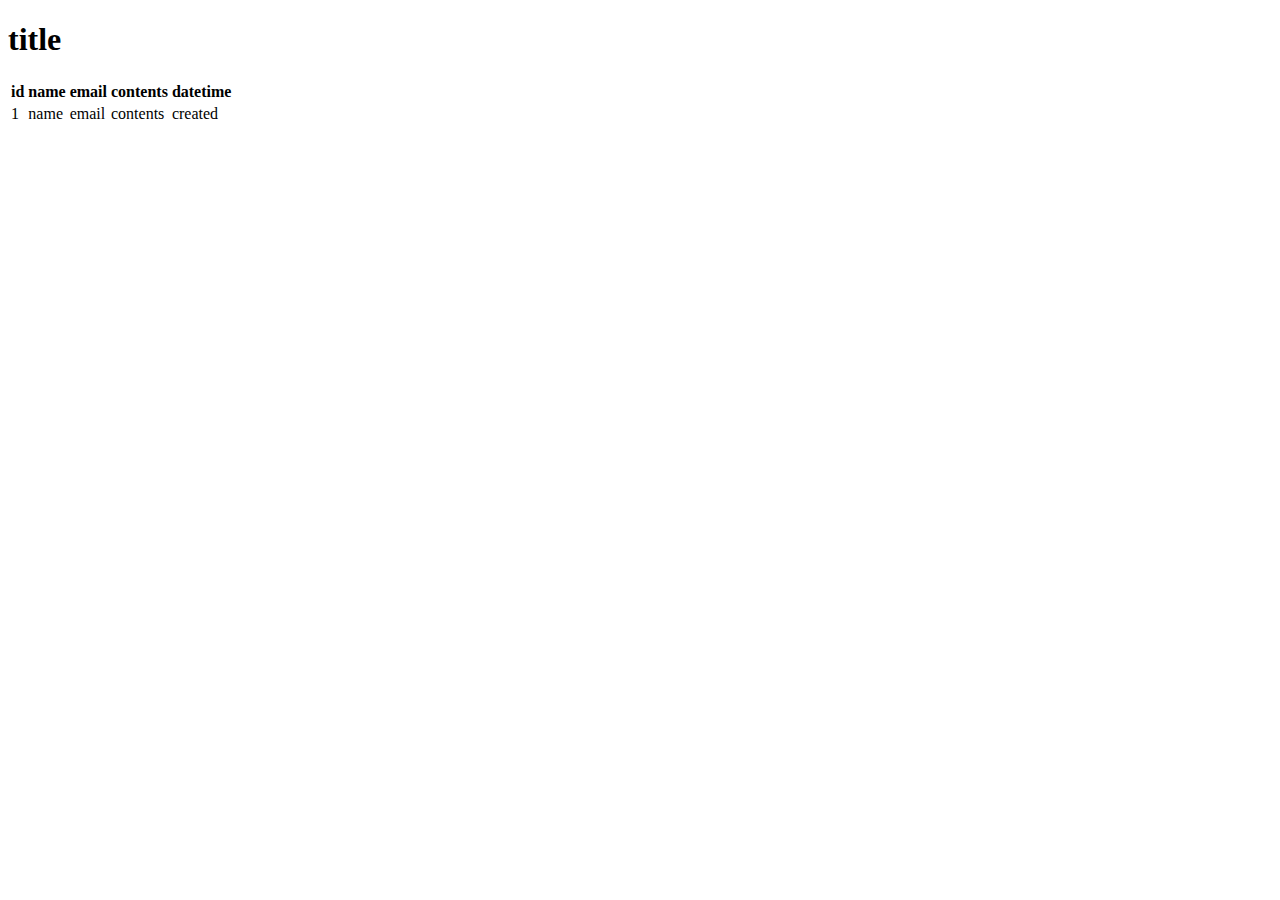
<file: src/main/resources/templates/inquiry/index.html>
<!DOCTYPE html>
<html xmlns:th="http://www.thymeleaf.org">
<head>
<meta charset="UTF-8">
<title th:text="${title}">Insert title here</title>
</head>
<body>
<h1 th:text="${title}">title</h1>
<table>
	<tr>
		<th>id</th>
		<th>name</th>
		<th>email</th>
		<th>contents</th>
		<th>datetime</th>
	</tr>
	<tr th:each="inquiry : ${inquiryList}">
		<td th:text="${inquiry.id}">1</td>
		<td th:text="${inquiry.name}">name</td>
		<td th:text="${inquiry.email}">email</td>
		<td th:text="${inquiry.contents}">contents</td>
		<td th:text="${inquiry.created}">created</td>
	</tr>
</table>
</body>
</html>
</file>
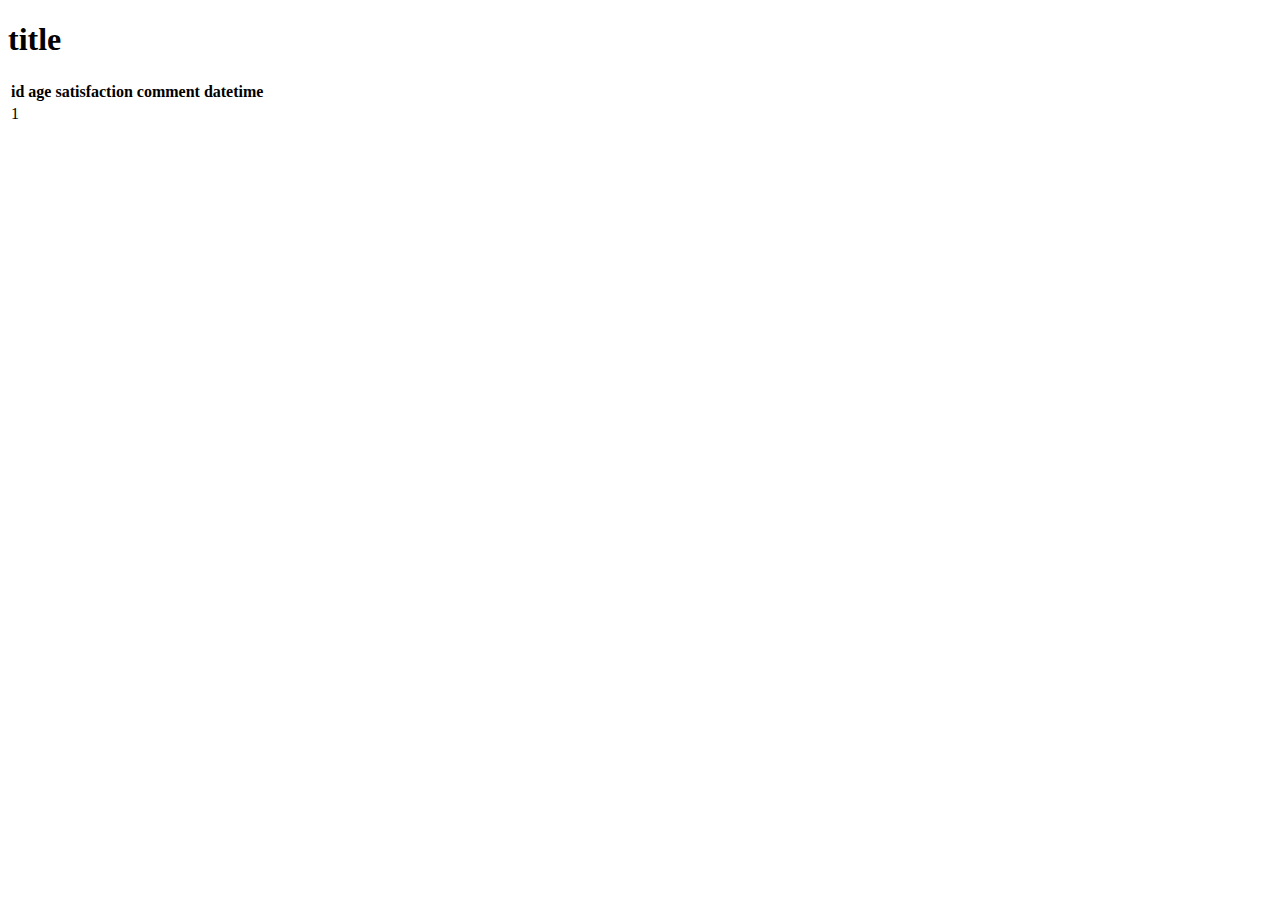
<file: src/main/resources/templates/survey/index.html>
<!DOCTYPE html>
<html xmlns:th="http://www.thymeleaf.org">
<head>
<meta charset="UTF-8">
<title th:text="${title}">Insert title here</title>
</head>
<body>
<h1 th:text="${title}">title</h1>
<table>
	<tr>
		<th>id</th><th>age</th><th>satisfaction</th><th>comment</th><th>datetime</th>
	</tr>
	<tr th:each="survey : ${surveyList}">
		<td th:text="${survey.id}">1</td>
		<td th:text="${survey.age}"></td>
		<td th:text="${survey.satisfaction}"></td>
		<td th:text="${survey.comment}"></td>
		<td th:text="${survey.created}"></td>
	</tr>
</table>
</body>
</html>
</file>
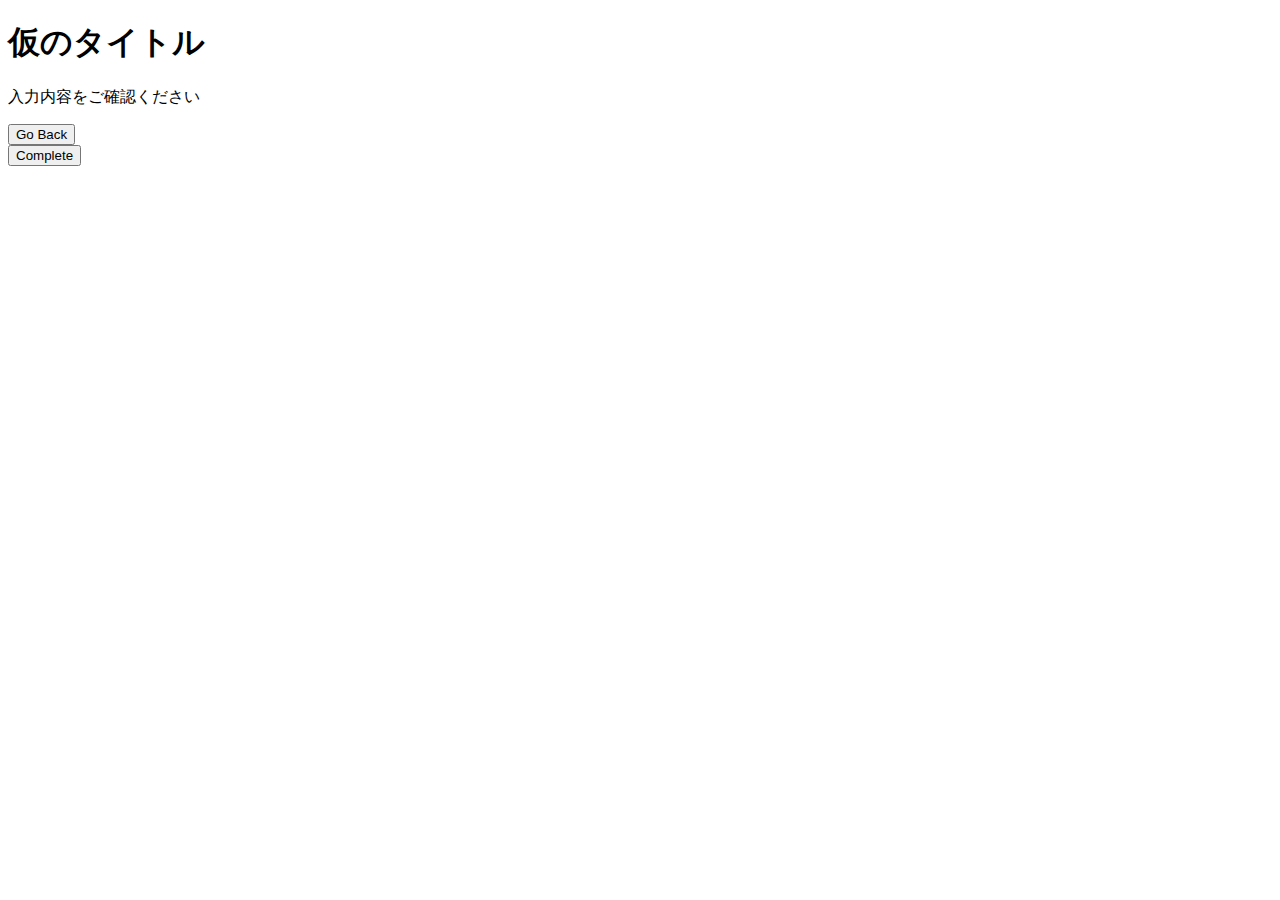
<file: src/main/resources/templates/inquiry/confirm.html>
<!DOCTYPE html>
<html xmlns:th="http://www.thymeleaf.org">
<head>
<meta charset="UTF-8">
<title th:text="${title}">Insert title here</title>
</head>
<body>
<h1 th:text="${title}">仮のタイトル</h1>
<p>入力内容をご確認ください</p>
<p th:text="${inquiryForm.name}"></p>
<div th:object="${inquiryForm}">
	<p th:text="*{name}"></p>
	<p th:text="*{email}"></p>
	<p th:text="*{contents}"></p>
	<form method="post" action="#" th:action="@{/inquiry/form}">
		<input type="hidden" name="name" th:value="*{name}">
		<input type="hidden" name="email" th:value="*{email}">
		<input type="hidden" name="contents" th:value="*{contents}">
		<input type="submit" name="" value="Go Back">
	</form>
	<form method="post" action="#" th:action="@{/inquiry/complete}">
		<input type="hidden" name="name" th:value="*{name}">
		<input type="hidden" name="email" th:value="*{email}">
		<input type="hidden" name="contents" th:value="*{contents}">
		<input type="submit" name="" value="Complete">
	</form>
</div>
</body>
</html>
</file>
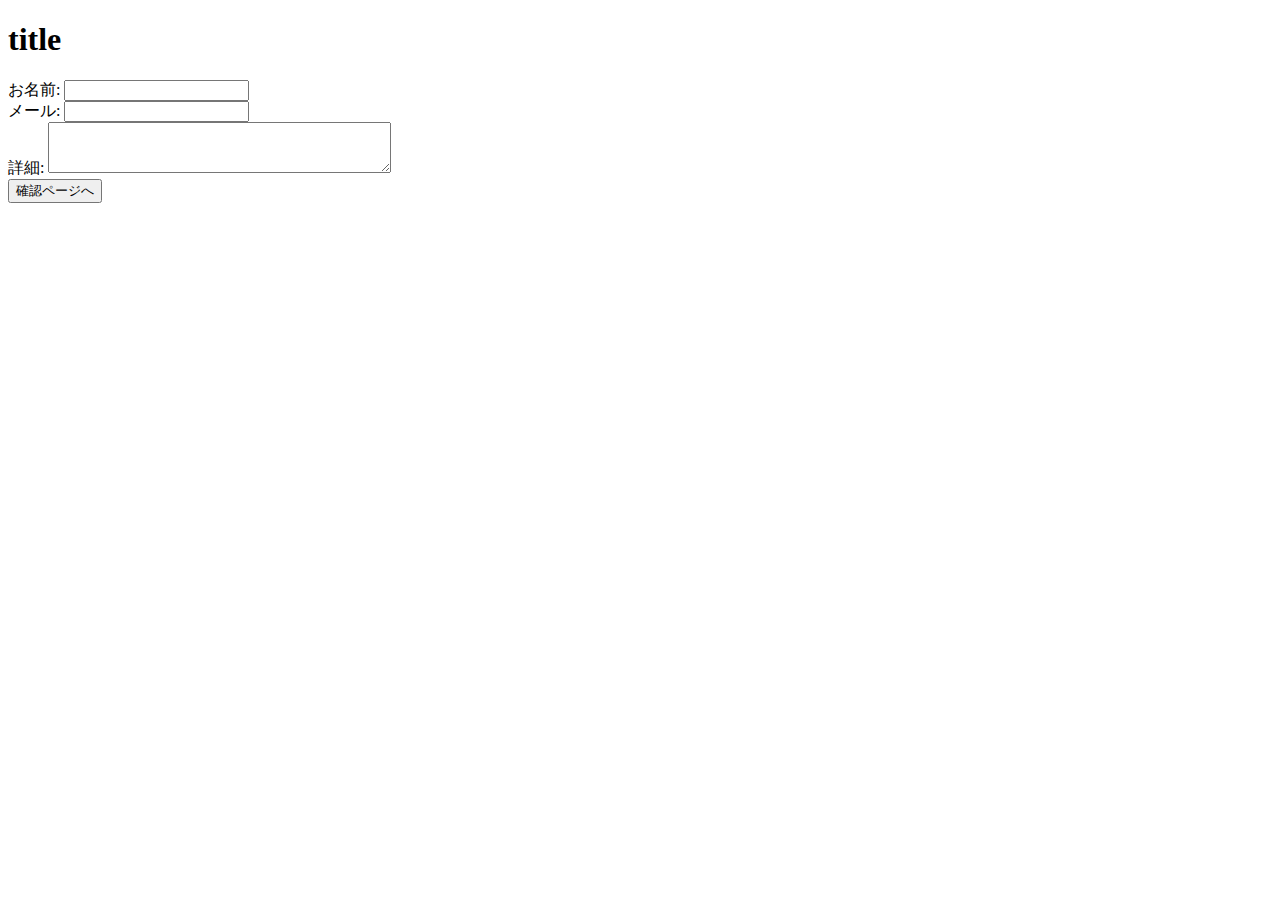
<file: src/main/resources/templates/inquiry/form.html>
<!DOCTYPE html>
<html xmlns:th="http://www.thymeLeaf.org">
<head>
<meta charset="UTF-8">
<title th:text="${title}">Insert title here</title>
</head>
<body>
	<h1 th:text="${title}">title</h1>
	<h2 th:text="${complete}"></h2>
	<form method="post" action="#" th:action="@{/inquiry/confirm}" th:object="${inquiryForm}">
		<label for="name">お名前:</label>
		<input id="name" name="name" type="text" th:value="*{name}"><br>
		<div th:if="${#fields.hasErrors('name')}" th:errors="*{name}"></div>
		<label for="email">メール:</label>
		<input id="email" name="email" type="text" th:value="*{email}"><br>
		<div th:if="${#fields.hasErrors('email')}" th:errors="*{email}"></div>
		<label for="contents">詳細:</label>
		<textarea name="contents" id="contents" rows="3" cols="40" th:value="*{contents}"></textarea><br>
		<div th:if="${#fields.hasErrors('contents')}" th:errors="*{contents}"></div>
		<input type="submit" value="確認ページへ">
	</form>
</body>
</html>
</file>
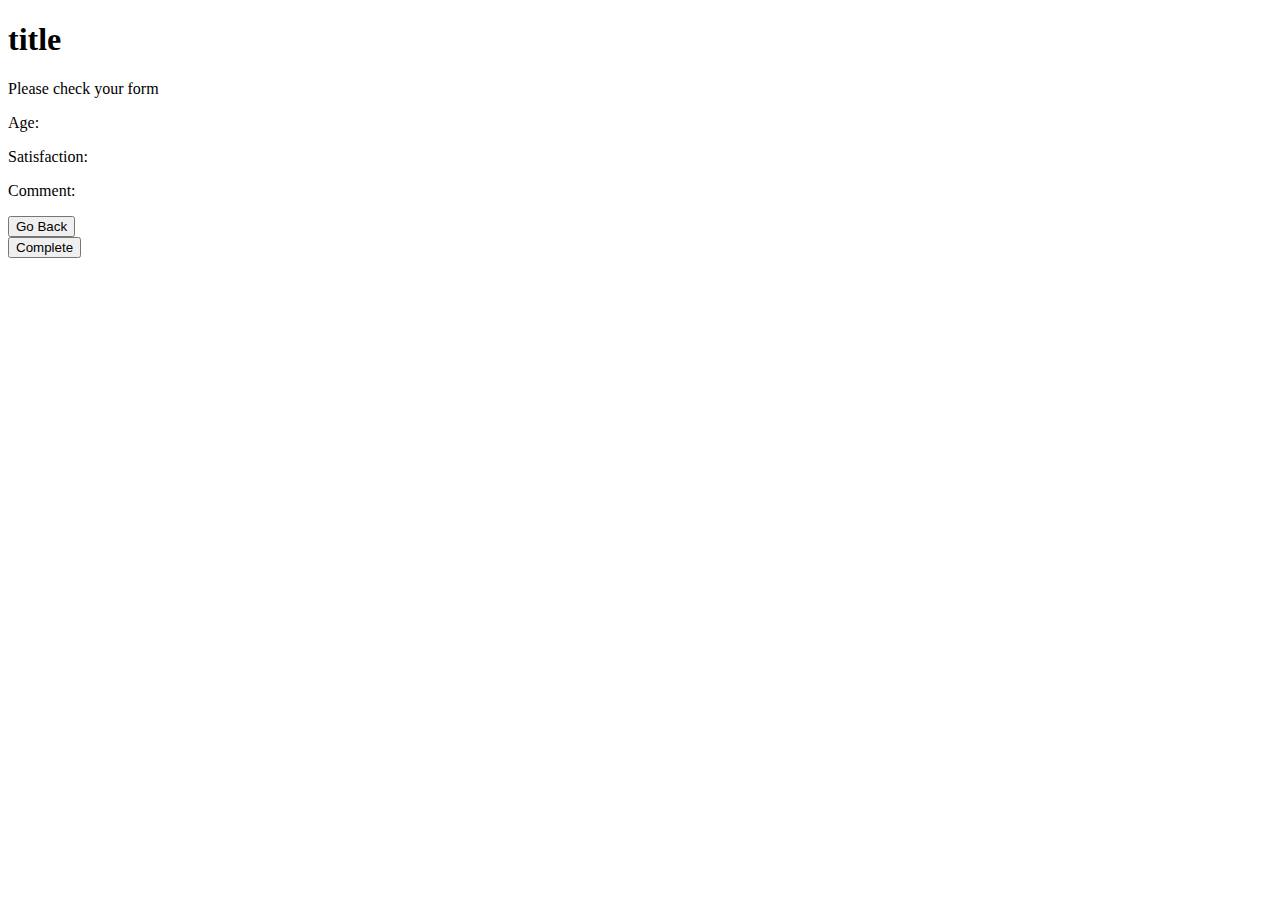
<file: src/main/resources/templates/survey/confirm.html>
<!DOCTYPE html>
<html xmlns="http://www.w3.org/1999/xhtml"
      xmlns:th="http://www.thymeleaf.org">
<head>
<meta charset="UTF-8">
<title th:text="${title}">Insert title here</title>
</head>
<body>
<h1 th:text="${title}">title</h1>
<p>Please check your form</p>
<div th:object="${surveyForm}">
<p>Age:<span th:text="*{age}"></span></p>
<p>Satisfaction:<span th:text="*{satisfaction}"></span></p>
<p>Comment:<span th:text="*{comment}"></span></p>
<form method="post" action="#" th:action="@{/survey/form}">
	<input type="hidden" name="age" th:value="*{age}">
	<input type="hidden" name="satisfaction" th:value="*{satisfaction}">
	<input type="hidden" name="comment" th:value="*{comment}">
	<input type="submit" value="Go Back">
</form>
<form method="post" action="#" th:action="@{/survey/complete}">
	<input type="hidden" name="age" th:value="*{age}">
	<input type="hidden" name="satisfaction" th:value="*{satisfaction}">
	<input type="hidden" name="comment" th:value="*{comment}">
	<input type="submit" value="Complete">
</form>
</div>
</body>
</html>
</file>
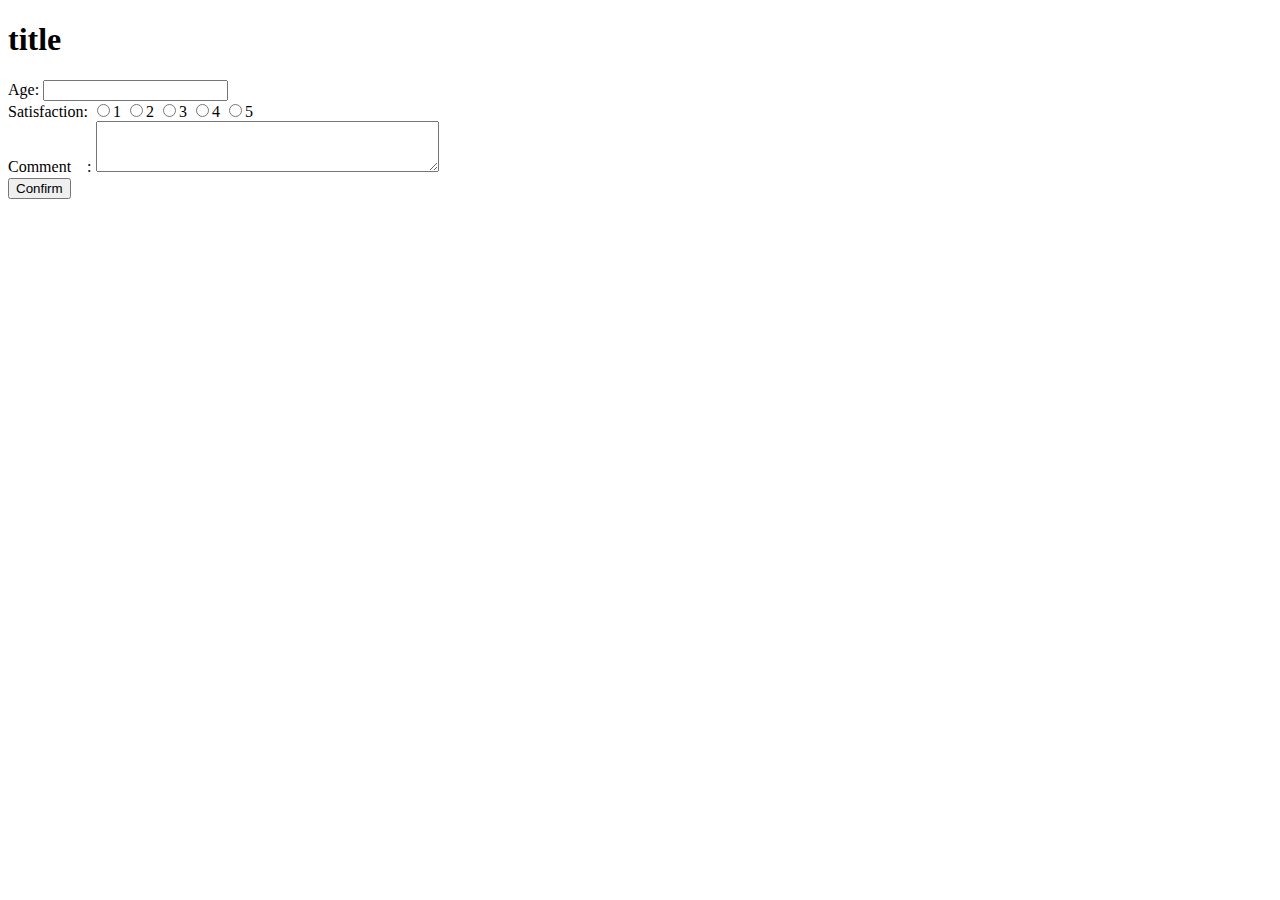
<file: src/main/resources/templates/survey/form.html>
<!DOCTYPE html>
<html xmlns:th="http://www.thymeleaf.org">
<head>
<meta charset="UTF-8">
<title th:text="${title}">Insert title here</title>
</head>
<body>
<h1 th:text="${title}">title</h1>
<h2 th:text="${complete}"></h2>
<form method="post" action="#" th:action="@{/survey/confirm}" th:object="${surveyForm}">
	<label for="age">Age:</label>
	<input id="age" name="age" type="number" th:value="*{age}"><br>
	<div th:if="${#fields.hasErrors('age')}" th:errors="*{age}"></div>
	<label for="email">Satisfaction:</label>
	<input type="radio" name="satisfaction" value="1" th:checked="*{satisfaction == 1}">1
	<input type="radio" name="satisfaction" value="2" th:checked="*{satisfaction == 2}">2
	<input type="radio" name="satisfaction" value="3" th:checked="*{satisfaction == 3}">3
	<input type="radio" name="satisfaction" value="4" th:checked="*{satisfaction == 4}">4
	<input type="radio" name="satisfaction" value="5" th:checked="*{satisfaction == 5}">5<br>
	<div th:if="${#fields.hasErrors('satisfaction')}" th:errors="*{satisfaction}"></div>
	<label for="comment">Comment　:</label>
	<textarea name="comment" id="comment" rows="3" cols="40"  th:field="*{comment}"></textarea><br>
	<div th:if="${#fields.hasErrors('comment')}" th:errors="*{comment}"></div>
	<input type="submit" value="Confirm">
</form>
</body>
</html>
</file>
